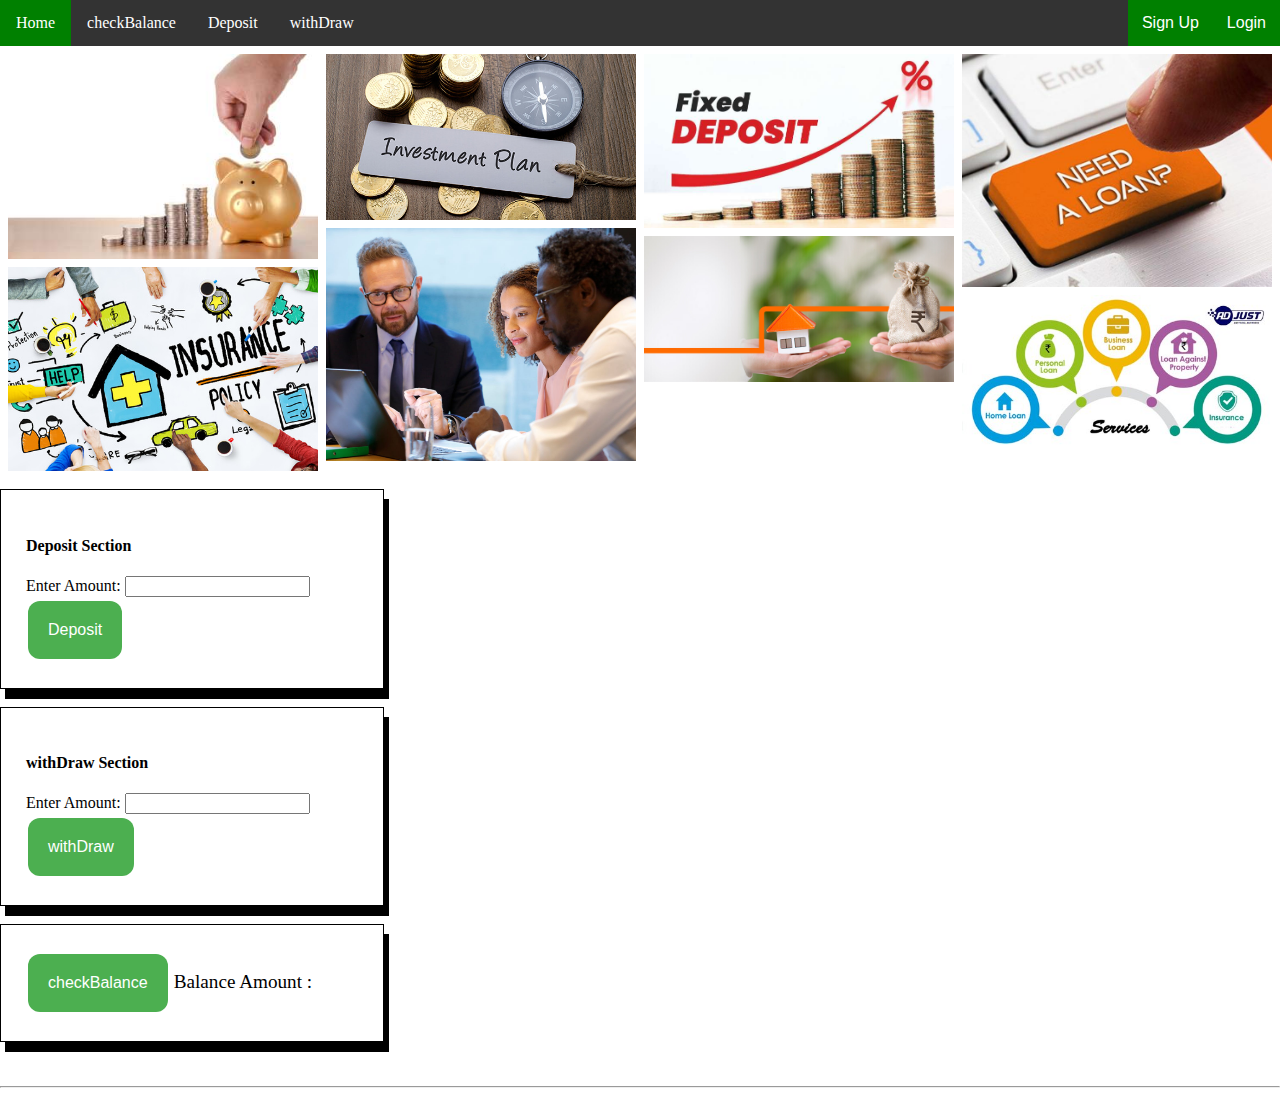
<file: index.html>
<!DOCTYPE html>
<head><title>Banking Portal</title></head>
<link rel="stylesheet" href="styles.css">
<body>
 <ul>
  <li><a class="active" href="#home">Home</a></li>
  <li><a href="#checkBalance">checkBalance</a></li>
  <li><a href="#Deposit">Deposit</a></li>
  <li><a href="#withDraw">withDraw</a></li>
  <button class="button" id="loginBtn">Login</button>
  <button class="button" id="signupBtn">Sign Up</button>
  <li id="demo" class="msg"></li>
  </ul>
  <!-- The Login Modal -->
  <div id="loginModal" class="modal">
    <!-- Modal content -->
    <div class="modal-content">
      <span class="login_close">&times;</span>
      <form name="login_form">
      <h3>Login</h3>
      <label for="login_acc_no">Account No</label><br>
      <input type="text" name="login_acc_no" id="login_acc_no" required></input><br><br>
      <label for="psw">Password</label><br>
      <input type="password" name="psw" id="psw" required></input><br><br>
      <button type="submit" onclick="login()">Submit</button>
      </form>
    </div>
  </div>
  <!-- The Signup Modal -->
  <div id="signupModal" class="modal">
    <!-- Modal content -->
    <div class="modal-content">
      <span class="signup_close">&times;</span>
      <h3>SignUp</h3>
      <form name="signup_form">
      <label for="username">Name</label><br>
      <input type="text" name="username" id="username" required></input><br><br>
      <label for="signup_acc_no">Account No</label><br>
      <input type="text" name="signup_acc_no" id="signup_acc_no" required></input><br><br>
      <label for="psw1">Set Password</label><br>
      <input type="password" name="psw1" id="psw1" required></input><br><br>
      <label for="psw2">Confirm Password</label><br>
      <input type="password" name="psw2" id="psw2" required></input><br><br>
      <button type="submit" onclick="createAccount()">Submit</button>
      </form>
    </div>
  </div>

  <!-- Image Gallery --> 
  <div id="home">
  <div class="row"> 
    <div class="column">
      <img src="images/img1.jpg" style="width:100%">
      <img src="images/img8.jpg" style="width:100%">
    </div>
    <div class="column">
      <img src="images/img2.jpg" style="width:100%">
      <img src="images/img7.jpg" style="width:100%">
    </div>  
    <div class="column">
      <img src="images/img3.jpg" style="width:100%">
      <img src="images/img6.jpg" style="width:100%">
    </div>
    <div class="column">
        <img src="images/img4.jpg" style="width:100%">
        <img src="images/img5.jpg" style="width:100%">
    </div>
  </div>
  </div>
  <br>

  <div id="Deposit" class="border">
    <h4>Deposit Section</h4>
    <form name="deposit_form">
    <label for="deposit_amt"> Enter Amount: </label>
    <input type="number" id=deposit_amt name="deposit_amt"></input>
    <button class="_btn" onclick="deposit()">Deposit</button> 
    </form>
  </div>
  <br>

  <div id="withDraw" class="border">
    <h4>withDraw Section</h4>
    <form name="withdraw_form">
    <label for="withdraw_amt"> Enter Amount: </label>
    <input type="number" id=withdraw_amt name="withdraw_amt"></input>
    <button class="_btn" onclick="withDraw()">withDraw</button> 
    </form>
  </div>
  <br>

  <div id="checkBalance" class="border">
  <button class="_btn" onclick="showBalance()">checkBalance</button> 
  <div style="display: inline; font-size: larger;">
  Balance Amount : <div id="demo1" style="font-size:large;display:inline;"></div>
  </div>
  </div>

  <br><br>
  <hr>
</body>
<script src="script.js"></script>
<script>
var acc_no = sessionStorage.getItem("user_accno");
if(acc_no != null){
  var user = JSON.parse(localStorage.getItem(acc_no));
  document.getElementById("demo").innerHTML = "Hi! "+ user.user_name;
}
var loginmodal = document.getElementById("loginModal");
var loginbtn = document.getElementById("loginBtn");
var loginspan = document.getElementsByClassName("login_close")[0]; 

loginbtn.onclick = function() {
  loginmodal.style.display = "block";
}
loginspan.onclick = function() {
  loginmodal.style.display = "none";
}
window.onclick = function(event) {
  if (event.target == loginmodal) {
    loginmodal.style.display = "none";
  }
}

var signupmodal = document.getElementById("signupModal");
var signupbtn = document.getElementById("signupBtn");
var signupspan = document.getElementsByClassName("signup_close")[0]; 

signupbtn.onclick = function() {
  signupmodal.style.display = "block";
}
signupspan.onclick = function() {
  signupmodal.style.display = "none";
}
window.onclick = function(event) {
  if (event.target == signupmodal) {
    signupmodal.style.display = "none";
  }
}


</script>
</html>
</file>
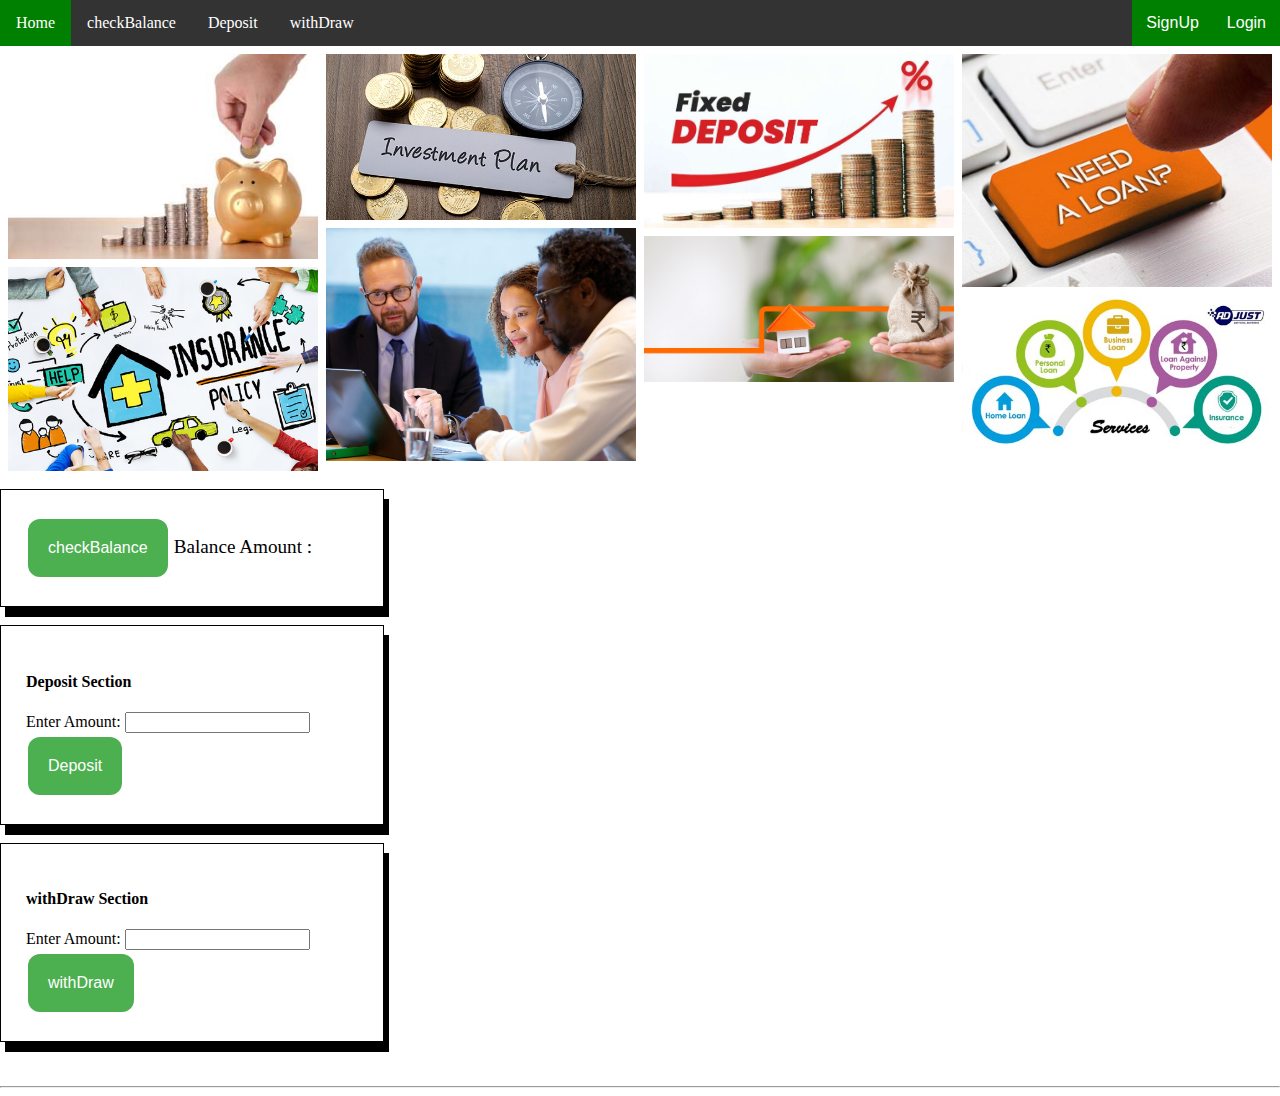
<file: homePage.HTML>
<!DOCTYPE html>
<head><title>Banking Portal</title></head>
<link rel="stylesheet" href="styles.css">
<body>
 <ul>
  <li><a class="active" href="#home">Home</a></li>
  <li><a href="#checkBalance">checkBalance</a></li>
  <li><a href="#Deposit">Deposit</a></li>
  <li><a href="#withDraw">withDraw</a></li>
  <button class="button" id="loginBtn">Login</button>
  <button class="button" id="signupBtn">SignUp</button>
  <li id="demo" class="msg"></li>
  </ul>
  <!-- The Login Modal -->
  <div id="loginModal" class="modal">
    <!-- Modal content -->
    <div class="modal-content">
      <span class="login_close">&times;</span>
      <form>
      <h3>Login</h3>
      <label for="login_acc_no">Account No</label><br>
      <input type="text" name="login_acc_no" id="login_acc_no" required></input><br><br>
      <label for="psw">Password</label><br>
      <input type="password" name="psw" id="psw" required></input><br><br>
      <button type="submit" onclick="login()">Submit</button>
      </form>
    </div>
  </div>
  <!-- The Signup Modal -->
  <div id="signupModal" class="modal">
    <!-- Modal content -->
    <div class="modal-content">
      <span class="signup_close">&times;</span>
      <h3>SignUp</h3>
      <form>
      <label for="username">Name</label><br>
      <input type="text" name="username" id="username" required></input><br><br>
      <label for="signup_acc_no">Account No</label><br>
      <input type="text" name="signup_acc_no" id="signup_acc_no" required></input><br><br>
      <label for="psw1">Set Password</label><br>
      <input type="password" name="psw1" id="psw1" required></input><br><br>
      <label for="psw2">Confirm Password</label><br>
      <input type="password" name="psw2" id="psw2" required></input><br><br>
      <button type="submit" onclick="createAccount()">Submit</button>
      </form>
    </div>
  </div>

  <!-- Image Gallery --> 
  <div id="home">
  <div class="row"> 
    <div class="column">
      <img src="images/img1.jpg" style="width:100%">
      <img src="images/img8.jpg" style="width:100%">
    </div>
    <div class="column">
      <img src="images/img2.jpg" style="width:100%">
      <img src="images/img7.jpg" style="width:100%">
    </div>  
    <div class="column">
      <img src="images/img3.jpg" style="width:100%">
      <img src="images/img6.jpg" style="width:100%">
    </div>
    <div class="column">
        <img src="images/img4.jpg" style="width:100%">
        <img src="images/img5.jpg" style="width:100%">
    </div>
  </div>
  </div>
  <br>
  <div id="checkBalance" class="border">
  <button class="_btn" onclick="showBalance()">checkBalance</button> 
  <div style="display: inline; font-size: larger;">
  Balance Amount : <div id="demo1" style="font-size:large;display:inline;"></div>
  </div>
  </div>
  <br>
  
  <div id="Deposit" class="border">
  <h4>Deposit Section</h4>
  <form>
  <label for=""> Enter Amount: </label>
  <input type="number" id=deposit_amt name="deposit_amt"></input>
  <button class="_btn" onclick="deposit()">Deposit</button> 
  </form>
  </div>
  <br>
  
  <div id="withDraw" class="border">
    <h4>withDraw Section</h4>
    <form>
    <label for=""> Enter Amount: </label>
    <input type="number" id=withdraw_amt name="withdraw_amt"></input>
    <button class="_btn" onclick="withDraw()">withDraw</button> 
    </form>
   </div>
   <br><br>
   <hr>
</body>
<script src="script.js"></script>
<script>
var acc_no = sessionStorage.getItem("user_accno");
if(acc_no != null){
  var user = JSON.parse(localStorage.getItem(acc_no));
  document.getElementById("demo").innerHTML = "Hi! "+ user.user_name;
}
var loginmodal = document.getElementById("loginModal");
var loginbtn = document.getElementById("loginBtn");
var loginspan = document.getElementsByClassName("login_close")[0]; 

loginbtn.onclick = function() {
  loginmodal.style.display = "block";
}
loginspan.onclick = function() {
  loginmodal.style.display = "none";
}
window.onclick = function(event) {
  if (event.target == loginmodal) {
    loginmodal.style.display = "none";
  }
}

var signupmodal = document.getElementById("signupModal");
var signupbtn = document.getElementById("signupBtn");
var signupspan = document.getElementsByClassName("signup_close")[0]; 

signupbtn.onclick = function() {
  signupmodal.style.display = "block";
}
signupspan.onclick = function() {
  signupmodal.style.display = "none";
}
window.onclick = function(event) {
  if (event.target == signupmodal) {
    signupmodal.style.display = "none";
  }
}


</script>
</html>
</file>
<file: styles.css>
/* Navbar begins*/
ul {
    list-style-type: none;
    margin: 0;
    padding: 0;
    overflow: hidden;
    background-color: #333;
  }
  
  li {
    float: left;
  }
  
  li a 
  {
    display: block;
    color: white;
    text-align: center;
    padding: 14px 16px;
    text-decoration: none;
  }

  .msg
  {
    display: block;
    color: white;
    float:right;
    padding: 14px 16px;
    text-decoration: none;
  }
  
  li a:hover{
    background-color: green;
  }
  .active{
   background-color: green;
  }
  .button {
    background-color: green;
    border: none;
    color: white;
    padding: 14px;
    text-align: center;
    text-decoration: none;
    display: block;
    font-size: 16px;
    cursor: pointer;
    border: none;
    float: right;
  }
  .modal {
    display: none;
    position: fixed; 
    z-index: 1; 
    padding-top: 100px; 
    left: 0;
    top: 0;
    width: 100%; 
    height: 100%; 
    overflow: auto; 
    background-color: rgb(0,0,0); 
    background-color: rgba(0,0,0,0.4); 
  }
  
  .modal-content {
    background-color: #fefefe;
    margin: auto;
    padding: 20px;
    border: 1px solid #888;
    width: 250px;
  }
  
  .login_close,
  .signup_close{
    color: #aaaaaa;
    float: right;
    font-size: 28px;
    font-weight: bold;
  }
  
  .login_close:hover,
  .login_close:focus,
  .signup_close:hover,
  .signup_close:focus {
    color: #000;
    text-decoration: none;
    cursor: pointer;
  }
  
  /* Navbar ends */

  /* Image Gallery */
 *{
    box-sizing: border-box;
  }
  body {
    margin: 0;
  }
  .row {
    display: -ms-flexbox; /* IE10 */
    display: flex;
    -ms-flex-wrap: wrap; /* IE10 */
    flex-wrap: wrap;
    padding: 0 4px;
  }
  /* Create four equal columns that sits next to each other */
  .column {
    -ms-flex: 25%; /* IE10 */
    flex: 25%;
    max-width: 25%;
    padding: 0 4px;
  }
  
  .column img {
    margin-top: 8px;
    vertical-align: middle;
    width: 100%;
  }
  
  /* Responsive layout - makes a two column-layout instead of four columns */
  @media screen and (max-width: 1177px) {
    .column {
      -ms-flex: 50%;
      flex: 50%;
      max-width: 50%;
    }
  }
  
  /* Responsive layout - makes the two columns stack on top of each other instead of next to each other */
  @media screen and (max-width: 600px) {
    .column {
      -ms-flex: 100%;
      flex: 100%;
      max-width: 100%;
    }
  }

  .border {
    border: 1px solid;
    padding: 25px;
    width:30%;
    box-shadow: 5px 10px;
  }
  ._btn{
      background-color: #4CAF50; 
      border: none;
      color: white;
      padding: 20px;
      text-align: center;
      text-decoration: none;
      display: inline-block;
      font-size: 16px;
      margin: 4px 2px;
      cursor: pointer;
      border-radius: 12px;
  }
</file>
